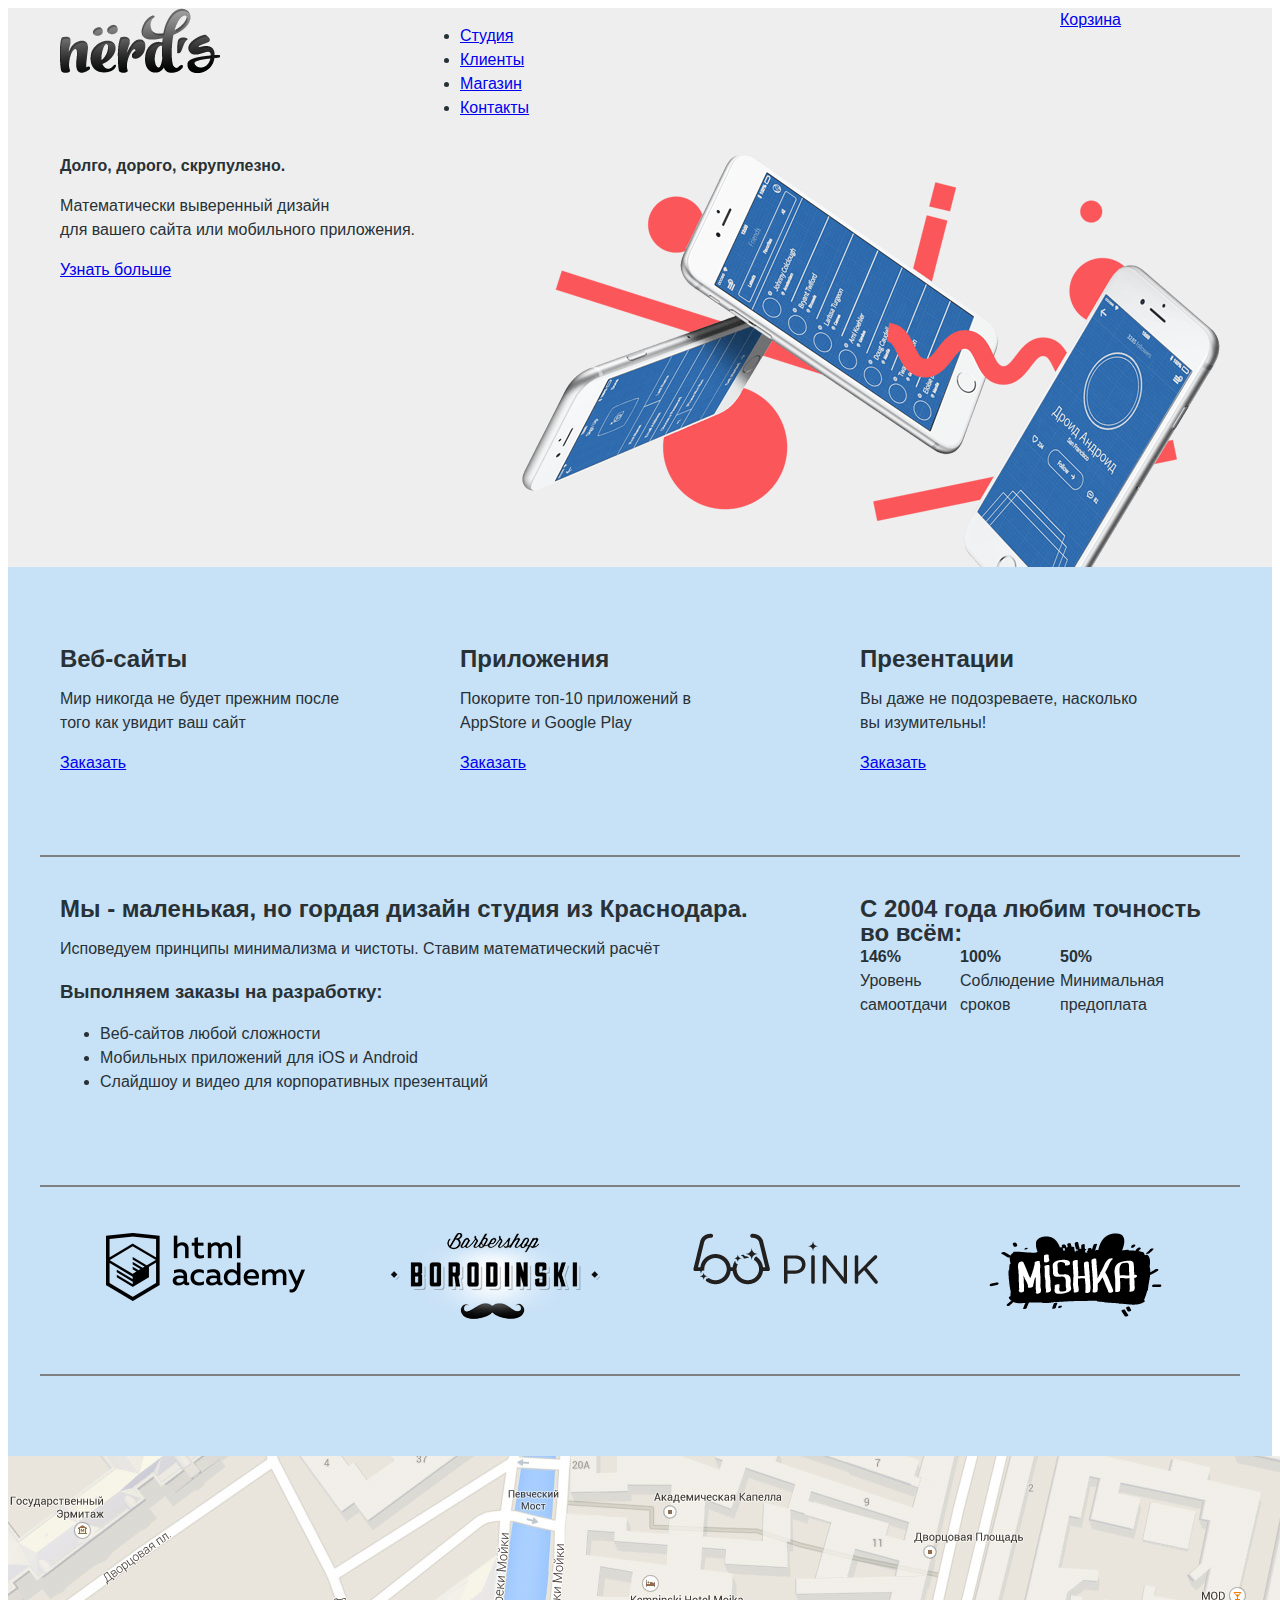
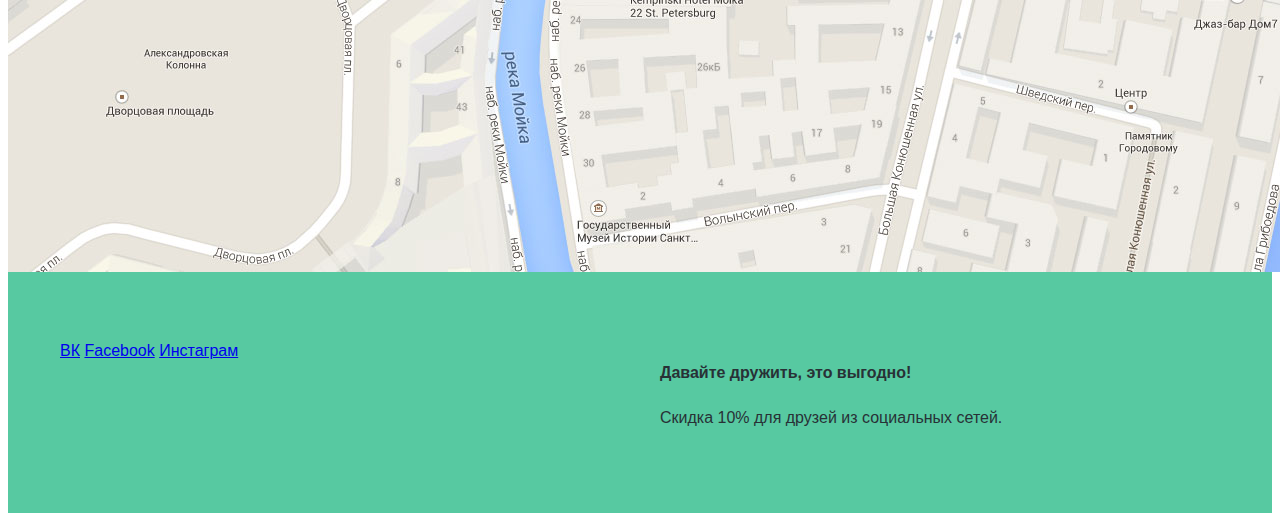
<file: index.html>
<!DOCTYPE html>
<html lang="ru">
    <head>
        <meta charset="utf-8">
        <title>HTML Academy: Нёрдс</title>
        <link rel="stylesheet" href="css/style.css">
    </head>
    <body>
        <header class="main-header">
            <div class="container clearfix">
                <div class="logo">
                    <img src="img/header-logo.png" alt="Логотип Nerds" width="160" height="65">
                </div>
                <nav class="navigation">
                    <ul>
                        <li>
                            <a href="#">Студия</a>
                        </li>
                        <li>
                            <a href="#">Клиенты</a>
                        </li>
                        <li>
                            <a href="#">Магазин</a>
                        </li>
                        <li>
                            <a href="#">Контакты</a>
                        </li>  
                    </ul>
                </nav>
                <section class="basket">
                    <a href="#">Корзина</a>
                </section>
            </div>
        </header> 
        <main class="main-page">
            <div class="content-1 clearfix">
                <div class="container">
                    <div class="content-left">
                        <b class="slogan">Долго, дорого, скрупулезно.</b>
                        <p>
                            Математически выверенный дизайн<br>
                            для вашего сайта или мобильного приложения.
                        </p>
                        <a href="#">Узнать больше</a>
                    </div>
                    <div class="slider">
                        <img src="img/slider-image1.png" alt="Слайдер-1" width="698" height="413">
                    </div>
                </div>    
            </div>
            <section class="services">
                <div class="container services-container clearfix">
                    <section class="item">    
                        <h2 class="subtitle">Веб-сайты</h2>
                        <p>Мир никогда не будет прежним после того как увидит ваш сайт</p>
                        <a href="#">Заказать</a>
                    </section>
                    <section class="item">    
                        <h2 class="subtitle">Приложения</h2>
                        <p>Покорите топ-10 приложений в AppStore и Google Play</p>
                        <a href="#">Заказать</a>
                    </section>
                    <section class="item">    
                        <h2 class="subtitle">Презентации</h2>
                        <p>Вы даже не подозреваете, насколько вы изумительны!</p>
                        <a href="#">Заказать</a>
                    </section>
                </div>    
            </section>
            <section class="aboutus">
                <div class="container aboutus-container clearfix">
                    <div class="content-left">
                        <h2 class="subtitle">Мы - маленькая, но гордая дизайн студия из Краснодара.</h2>
                        <p>Исповедуем принципы минимализма и чистоты. Ставим математический расчёт</p>
                        <h3>Выполняем заказы на разработку:</h3>
                        <ul>
                            <li>Веб-сайтов любой сложности</li>
                            <li>Мобильных приложений для iOS и Android</li>
                            <li>Слайдшоу и видео для корпоративных презентаций</li>
                        </ul>
                    </div>
                    <div class="content-right">      
                        <h4 class="subtitle">С 2004 года любим точность во всём:</h4>
                        <div class="features">
                            <div>
                                <b>146%</b>
                                <span class="text">Уровень самоотдачи</span>
                            </div>
                            <div>
                                <b>100%</b>
                                <span class="text">Соблюдение сроков</span>
                            </div>
                            <div>
                                <b>50%</b>
                                <span class="text">Минимальная предоплата</span>
                            </div>
                        </div>
                    </div>
                </div>    
            </section>
            <section class="links clearfix">
                <div class="container links-container clearfix">
                    <div class="link-item">
                        <a href="#">
                            <img src="img/img-link1.png" alt="HTML-Academy" width="199" height="68">
                        </a>
                    </div> 
                    <div class="link-item">
                        <a href="#">
                            <img src="img/img-link2.png" alt="Barbershop Borodinski" width="209" height="90">
                        </a>
                    </div>
                    <div class="link-item">
                        <a href="#">
                            <img src="img/img-link3.png" alt="Pink" width="185" height="52">
                        </a>
                    </div>
                    <div class="link-item">
                        <a href="#">
                            <img src="img/img-link4.png" alt="Mishka" width="173" height="84">
                        </a>
                    </div>
                </div>    
            </section>       
        </main>
        <footer class="main-footer">
            <article class="site-map">
                <div class="map">
                    <img src="img/map.jpg" alt="Карта" width="1440" height="416">
                </div>
            </article>
            <div class="content">
                <div class="container clearfix">
                    <section class="footer-links">
                        <a href="#">ВК</a>
                        <a href="#">Facebook</a>
                        <a href="#">Инстаграм</a>
                    </section>
                    <section class="footer-discount">
                        <h4>Давайте дружить, это выгодно!</h4>
                        <p>Скидка 10% для друзей из социальных сетей.</p>
                    </section>
                </div>    
            </div>    
        </footer>
    </body>
</html>
</file>
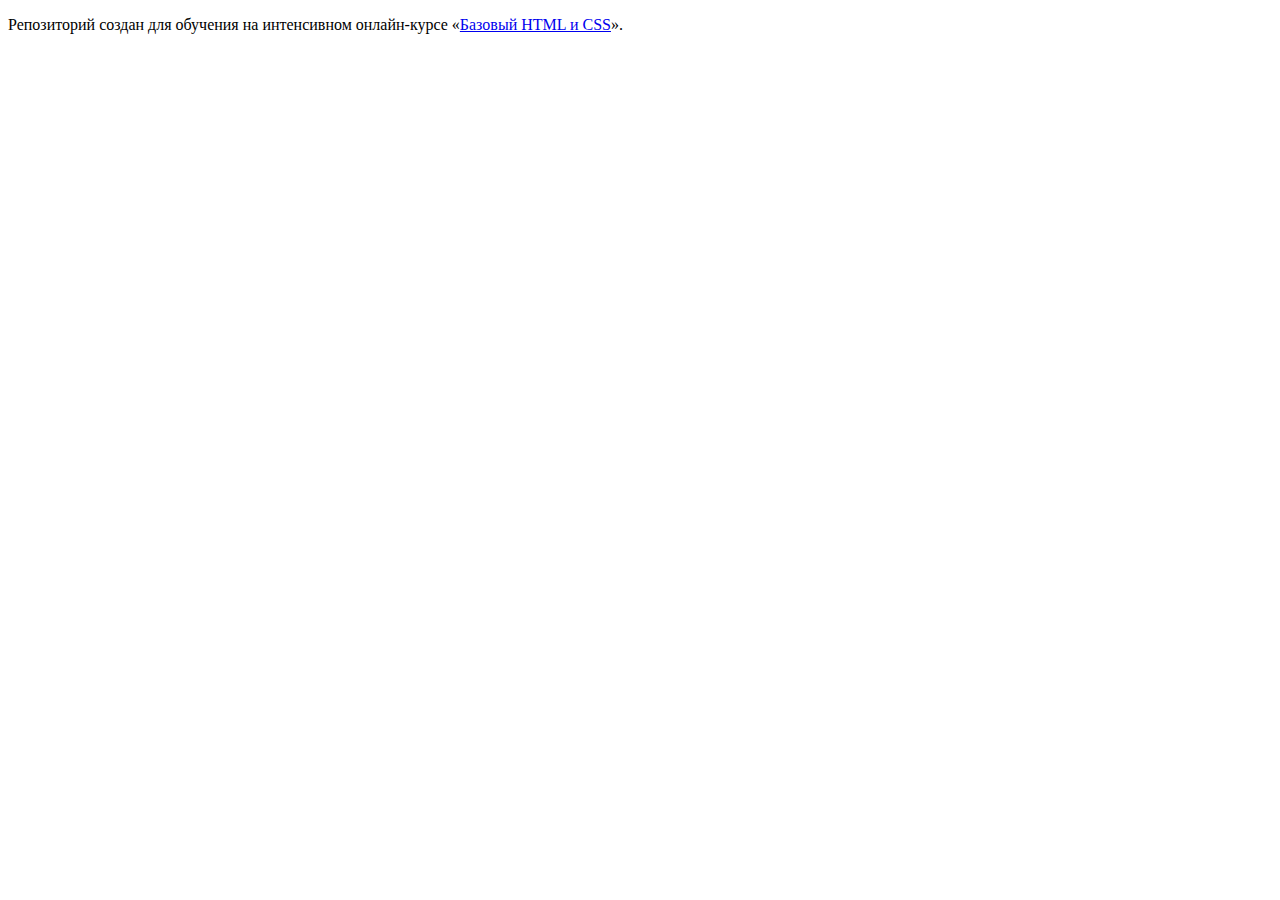
<file: master/index.html>
<!DOCTYPE html>
<html lang="ru">
  <head>
    <meta charset="utf-8">
    <title>HTML Academy: Нёрдс</title>
    <base href="https://htmlacademy-htmlcss.github.io/226751-nerds/master/">
</head>
  <body>

    <p>Репозиторий создан для обучения на интенсивном онлайн‑курсе «<a href="https://htmlacademy.ru/intensive/htmlcss">Базовый HTML и CSS</a>».</p>

  </body>
</html>
</file>
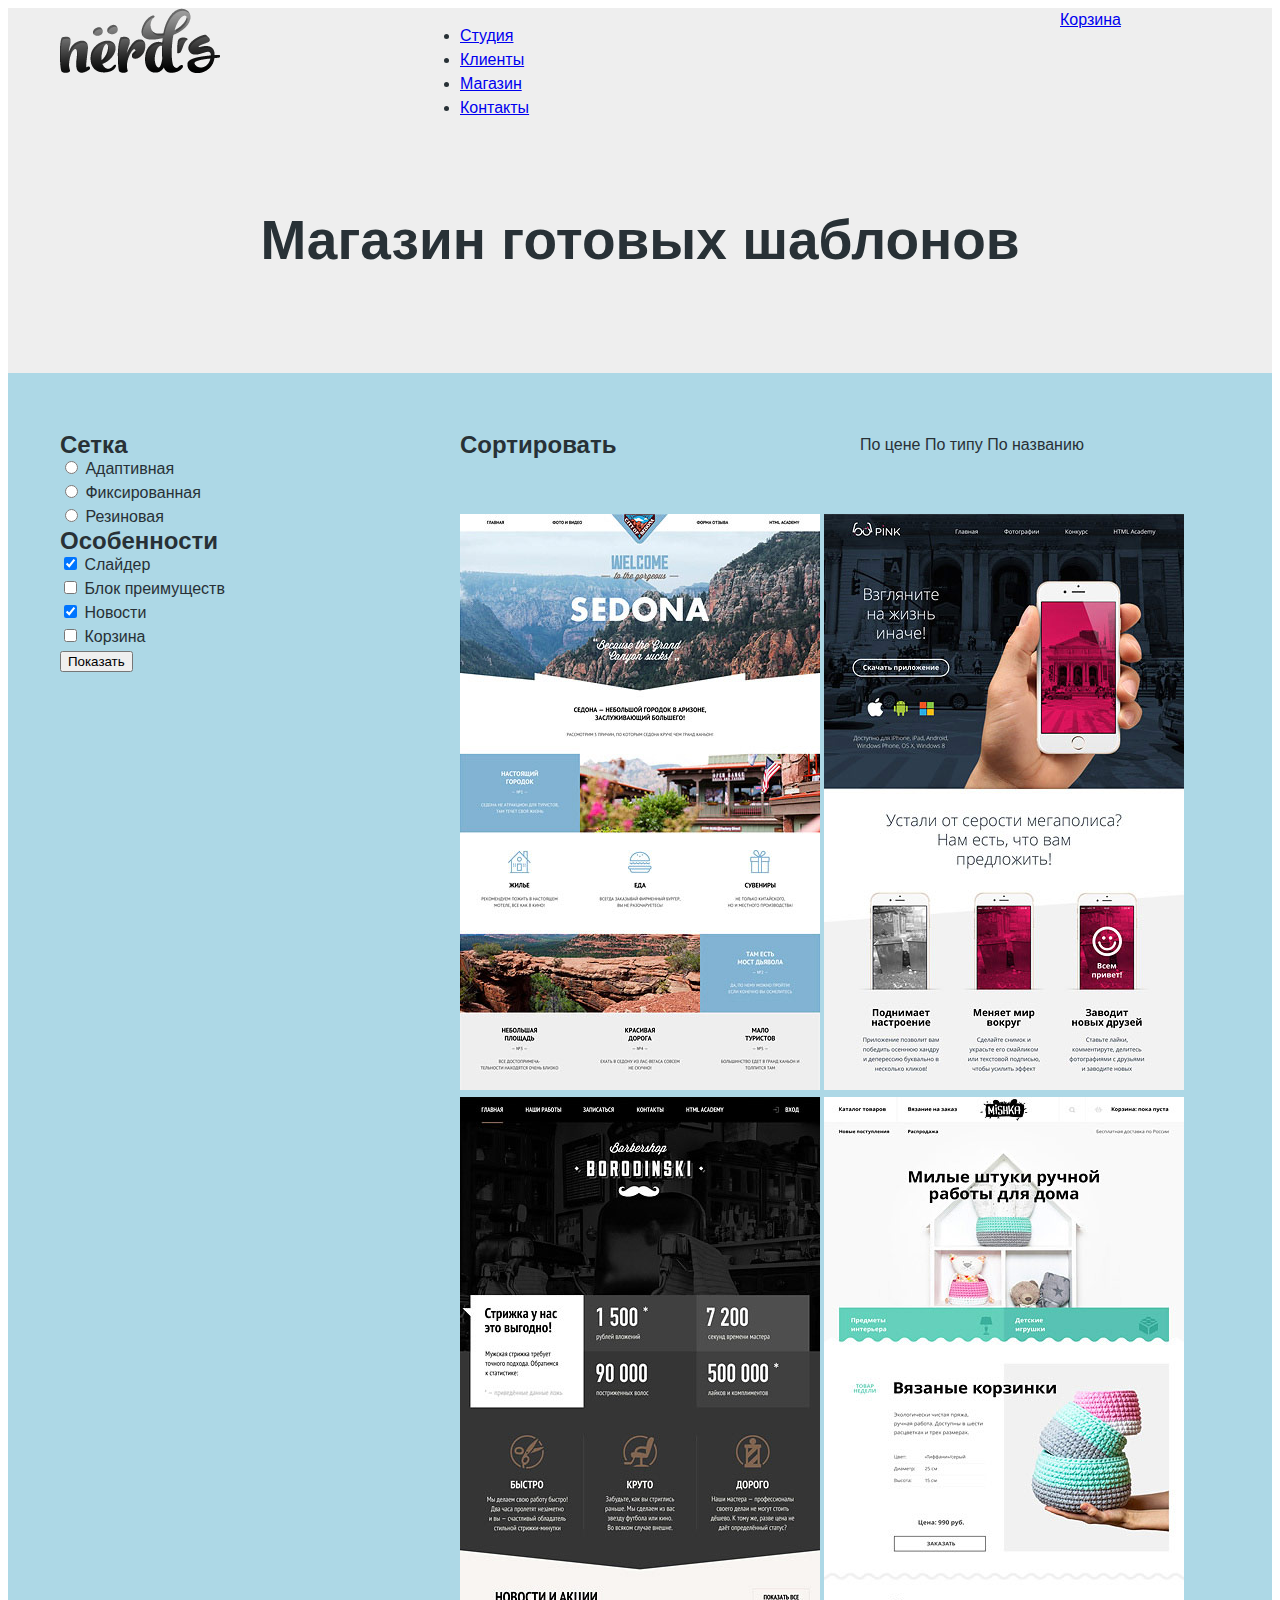
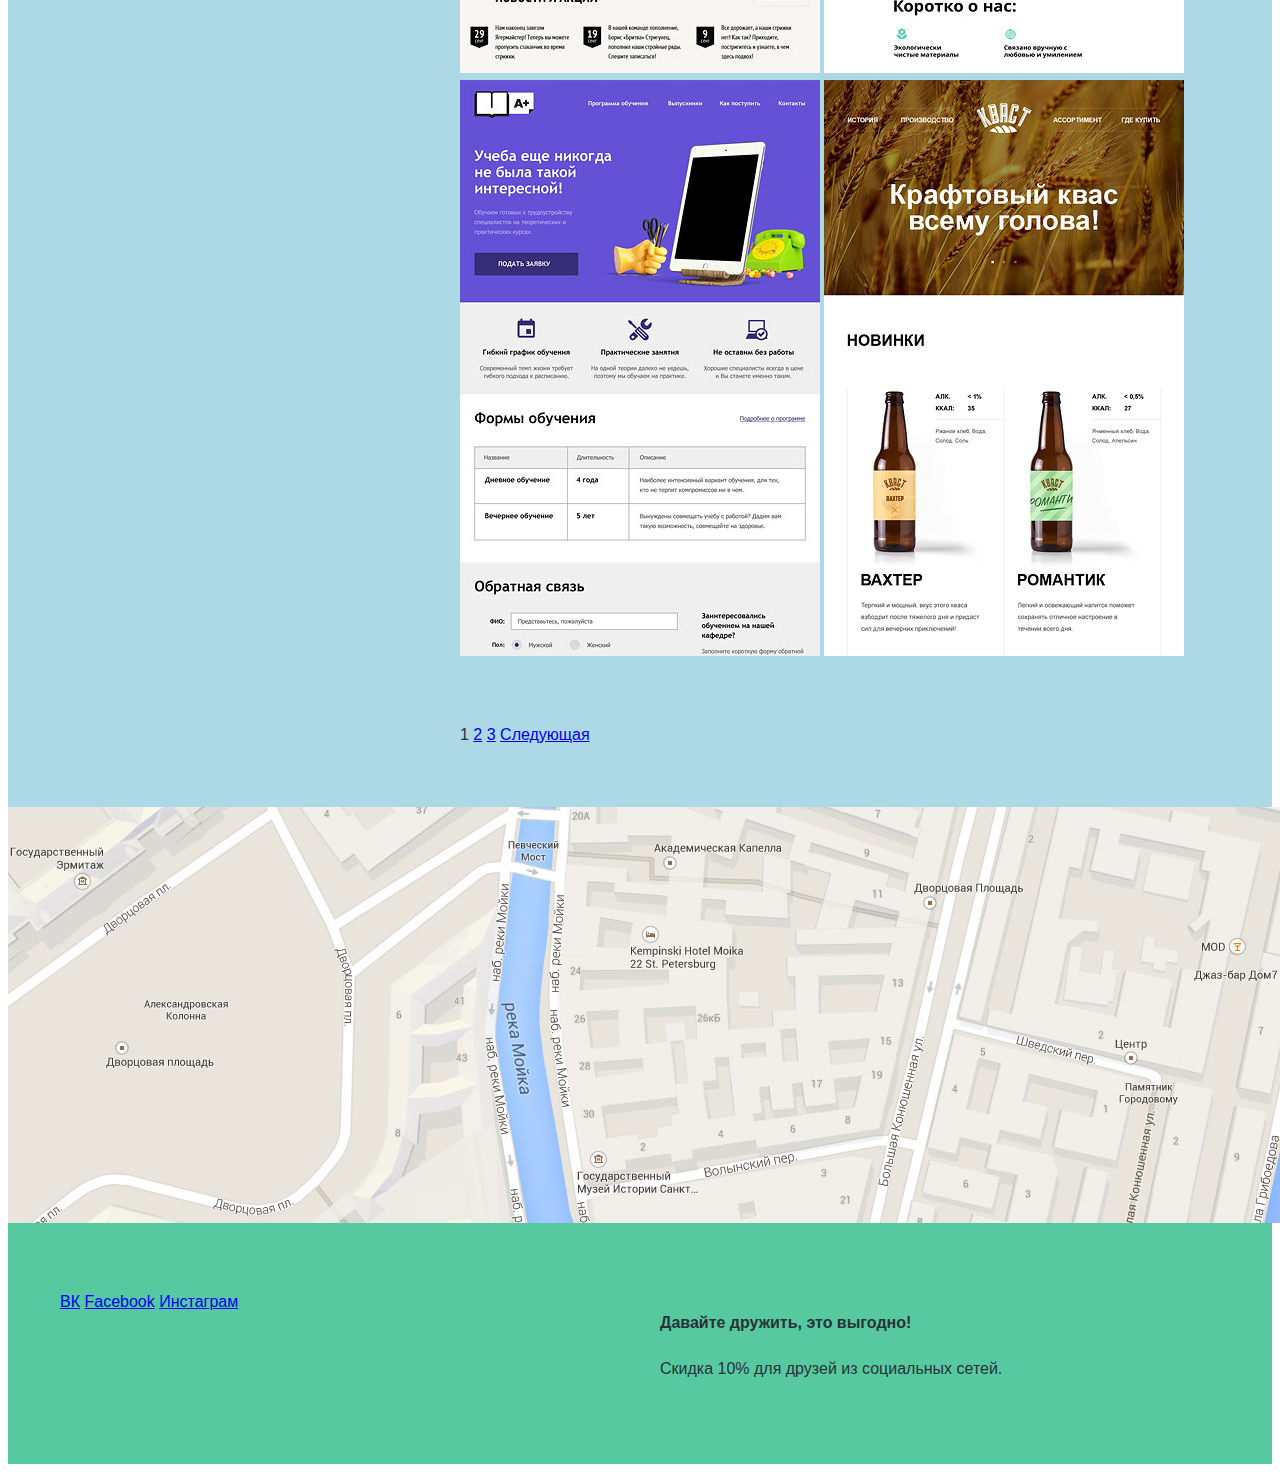
<file: shop.html>
<!DOCTYPE html>
<html lang="ru">
    <head>
        <meta charset="utf-8">
        <title>Магазин готовых шаблонов</title>
        <link rel="stylesheet" href="css/style.css">
    </head>
    <body>
        <header class="shop-header">
            <div class="container clearfix">
                <div class="logo">
                    <img src="img/header-logo.png" alt="Логотип Nerds" width="160" height="65">
                </div>
                <nav class="navigation">
                    <ul>
                        <li>
                            <a href="#">Студия</a>
                        </li>
                        <li>
                            <a href="#">Клиенты</a>
                        </li>
                        <li>
                            <a href="#">Магазин</a>
                        </li>
                        <li>
                            <a href="#">Контакты</a>
                        </li>  
                    </ul>
                </nav>
                <section class="basket">
                    <a href="#">Корзина</a>
                </section>         
            </div>   
        </header> 
        <main class="shop-page">
            <div class="page-name">
                <div class="container">
                    <h1 class="title">Магазин готовых шаблонов</h1>
                </div>
            </div>
            <div class="content">
                <div class="container clearfix">
                    <div class="content-left">
                        <form action="#" method="get">
                            <h2>Сетка</h2>
                            <label>
                                <input type="radio" name="grid" value="adaptive"> Адаптивная
                            </label><br>
                            <label>
                                <input type="radio" name="grid" value="fixed"> Фиксированная    
                            </label><br>
                            <label>
                                <input type="radio" name="grid" value="rubber"> Резиновая    
                            </label><br>
                            <h2>Особенности</h2>
                            <label>
                                <input type="checkbox" name="slider" checked> Слайдер
                            </label><br>
                            <label>
                                <input type="checkbox" name="features"> Блок преимуществ
                            </label><br>
                            <label>
                                <input type="checkbox" name="news" checked> Новости
                            </label><br>
                            <label>
                                <input type="checkbox" name="basket"> Корзина
                            </label><br>
                            <input type="submit" value="Показать">
                        </form>
                    </div>
                    <div class="content-right">
                        <div class="sort-type clearfix">
                            <h2 class="subtitle">Сортировать</h2>
                            <section class="sorting">
                                <span class="price">По цене</span>
                                <span class="price">По типу</span>
                                <span class="price">По названию</span>
                            </section>
                        </div>
                        <section class="site-templates clearfix">
                            <article class="preview">
                                <img src="img/preview-sedona.jpg" alt="Sedona Preview" width="360" height="576">
                            </article>
                            <article class="preview">
                                <img src="img/preview-pink.jpg" alt="Pink Preview" width="360" height="576">
                            </article>
                            <article class="preview">
                                <img src="img/preview-borodinski.jpg" alt="Barbershop Preview" width="360" height="576">
                            </article>
                            <article class="preview">
                                <img src="img/preview-mishka.jpg" alt="Mishka Preview" width="360" height="576">
                            </article>
                            <article class="preview">
                                <img src="img/preview-aplus.jpg" alt="A-Plus Preview" width="360" height="576">
                            </article>
                            <article class="preview">
                                <img src="img/preview-kvast.jpg" alt="Кваст Preview" width="360" height="576">
                            </article>
                        </section>
                        <nav class="pages">
                            <a>1</a>
                            <a href="#">2</a>
                            <a href="#">3</a>
                            <a href="#">Следующая</a>
                        </nav>
                    </div>
                </div>    
            </div>    
        </main>
        <footer class="shop-footer">
            <article class="site-map">
                <div class="map">
                    <img src="img/map.jpg" alt="Карта" width="1440" height="416">
                </div>
            </article>
            <div class="content">
                <div class="container clearfix">
                    <section class="footer-links">
                        <a href="#">ВК</a>
                        <a href="#">Facebook</a>
                        <a href="#">Инстаграм</a>
                    </section>
                    <section class="footer-discount">
                        <h4>Давайте дружить, это выгодно!</h4>
                        <p>Скидка 10% для друзей из социальных сетей.</p>
                    </section>
                </div>    
            </div>    
        </footer>
    </body>
</html>
</file>
<file: css/style.css>
body {
    font-family: Roboto, sans-serif;
    font-size: 16px;
    line-height: 24px;
    color: rgb(40, 49, 54);
    font-weight: normal;
}

.title {
    font-family: "Roboto Medium", sans-serif;
    font-size: 55px;
    line-height: 55px;
}

.subtitle {
    font-weight: bold;
    font-size: 24px;
}

.clearfix::after {
    content: "";
    display: table;
    clear: both;
}

.container {
    width: 1160px;
    padding: 0 20px;
    margin: 0 auto;
}

/*----------Стили главной страницы-------*/

/*Шапка*/

.main-header {
    background: #eeeeee;
    padding-bottom: 18px;
}

.main-header .logo {
    width: 160px;
    height: 65px;
    float: left;
    margin-right: 200px;
}

.main-header .navigation {
    float: left;
    width: 600px;
}

.main-header .basket {
    float: right;
    width: 160px;
}

/*Основное содержание страницы*/

.main-page {
    background: #c7e1f7;
}

.main-page .content-1 {
    background: #eee;
}

.main-page .content-1 .content-left {
    float: left;
    width: 400px;
}

.main-page .slider {
    float: right;
    width: 698px;
    height: 413px;
}

.main-page .services-container {
    border-bottom: 2px solid gray;
    padding-top: 80px;
    padding-bottom: 80px;
}

.services h2 {
    margin: 0;
}

.services .item {
    float: left;
    width: 300px;
    margin-right: 100px;
}

.services .item:last-child {
    margin-right: 0;
}

.main-page .aboutus-container {
    padding-top: 40px;
    padding-bottom: 75px;
    border-bottom: 2px solid gray;
}

.main-page .aboutus-container .subtitle {
    margin: 0;
}

.aboutus-container .content-left {
    float: left;
    width: 700px;
}

.aboutus-container .content-right {
    float: right;
    width: 360px;
}

.aboutus-container .features div {
    float: left;
    width: 100px;
}

.main-page .links-container {
    padding-top: 46px;
    padding-bottom: 44px;
    border-bottom: 2px solid gray;
    margin-bottom: 80px;
}

.links-container .link-item {
    float: left;
    width: 290px;
    text-align: center;
}

/*Подвал*/

.main-footer {
    background: #57c9a1;
}

.main-footer .map {
    width: 1440px;
    height: 416px;
    margin: 0 auto;
    margin-bottom: 67px;
}

.main-footer .content {
    padding-bottom: 67px;
}

.main-footer .footer-links {
    float: left;
    width: 400px;
}

.main-footer .footer-discount {
    float: right;
    width: 560px;
}

/*----------Стили страницы Магазина-------*/

/*Шапка*/

.shop-header {
    background: #eee;
}

.shop-header .logo {
    width: 160px;
    height: 65px;
    float: left;
    margin-right: 200px;
}

.shop-header .navigation {
    float: left;
    width: 600px;
}

.shop-header .basket {
    float: right;
    width: 160px;
}

/*Основное содержние страницы*/

.shop-page {
    background: lightblue;
}

.shop-page .page-name {
    padding-top: 77px;
    padding-bottom: 105px;
}

.page-name {
    background: #eee;
}

.page-name .title {
    width: 760px;
    text-align: center;
    margin: 0 auto;
}

.shop-page .content h2 {
    margin: 0
}

.shop-page .content-left {
    float: left;
    width: 260px;
}

.shop-page .content-right {
    width: 760px;
    float: right;
}

.shop-page .content {
    padding-top: 60px;
}

.content-right .sort-type {
    margin-bottom: 57px;
}

.sort-type .subtitle {
    float: left;
    width: 300px;
}

.sort-type .sorting {
    float: right;
    width: 360px;
}

.content-right .site-templates {
    margin-bottom: 60px;
}

.site-templates .preview {
    display: inline-block;
    width: 360px;
    height: 576px;
}

.content-right .pages {
    margin-bottom: 60px;
}


.shop-footer {
    background: #57c9a1;
}

.shop-footer .map {
    width: 1440px;
    height: 416px;
    margin: 0 auto;
    margin-bottom: 67px;
}

.shop-footer .content {
    padding-bottom: 67px;
}

.shop-footer .footer-links {
    float: left;
    width: 400px;
}

.shop-footer .footer-discount {
    float: right;
    width: 560px;
}
</file>
